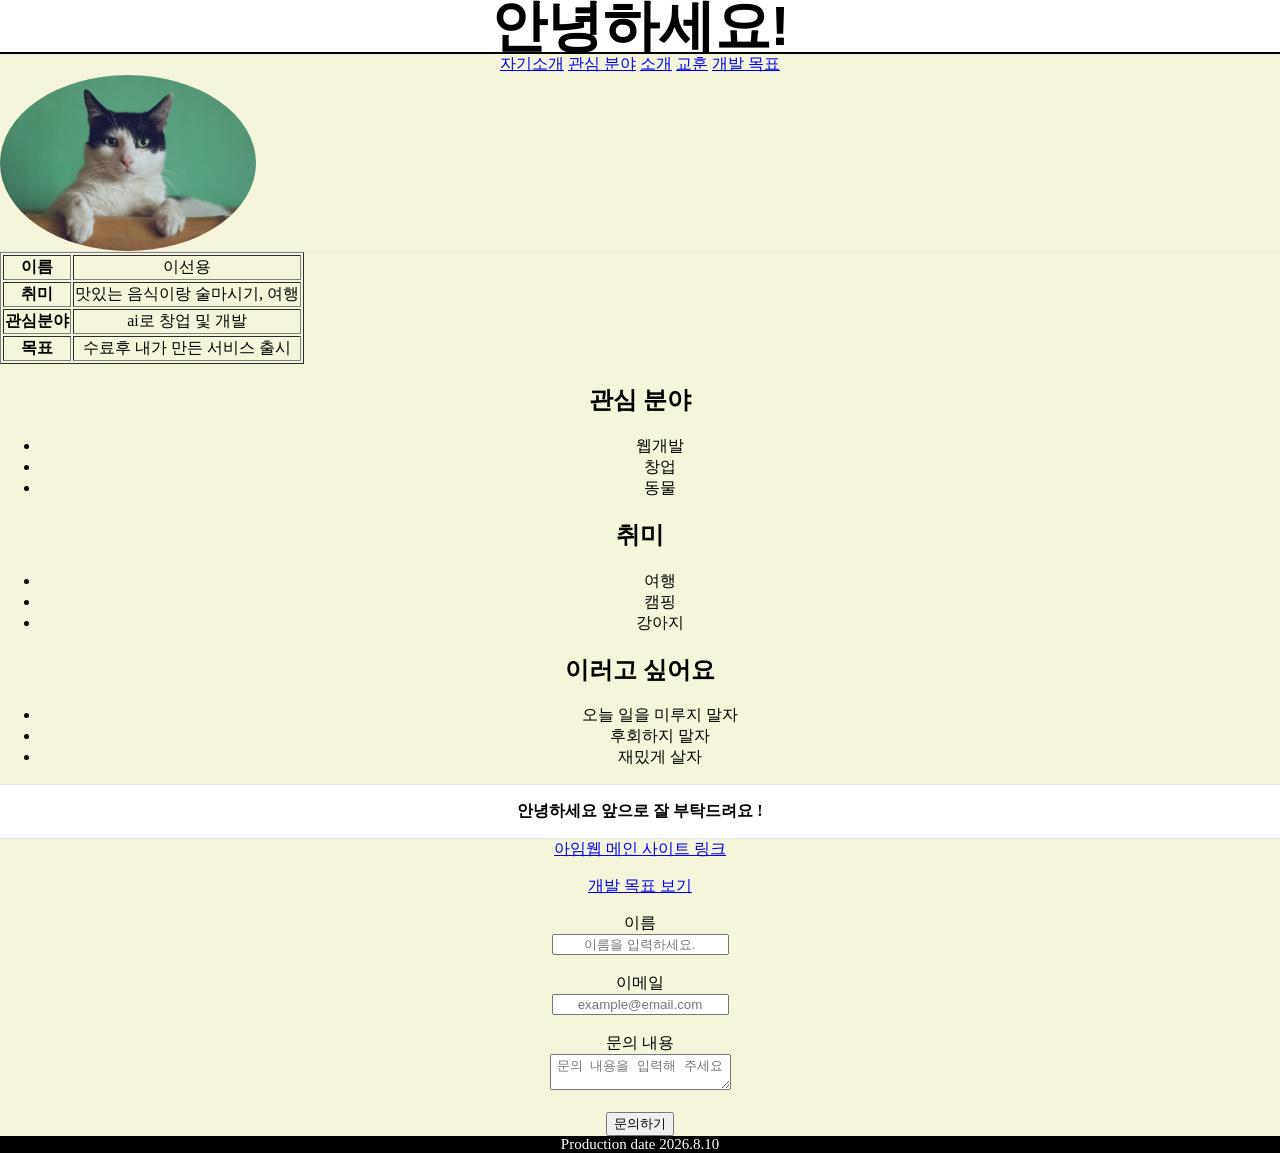
<file: index.html>
<!doctype html>
<html lang="ko">
  <head>
    <meta charset="UTF-8" />
    <meta name="viewport" content="width=device-width, initial-scale=1.0" />
    <title>내 첫 번째 페이지</title>
    <link rel="stylesheet" href="style.css" />
  </head>
  <body>
    <header>
      <div class="he">
        <div class="text">
          <div class="card">
            <h1>안녕하세요!</h1>
          </div>
        </div>
      </div>

      <nav>
        <div class="hover">
          <a href="#intro">자기소개</a>
          <a href="#interests">관심 분야</a>
          <a href="#about">소개</a>
          <a href="#lessons">교훈</a>
          <a href="./goal.html">개발 목표</a>
        </div>
      </nav>
    </header>
    <main>
      <article id="intro">
        <div class="backup">
          <img src="./images/profile.jpg" alt="프로필 이미지" />
        </div>
      </article>

      <section>
        <hr />
        <article>
          <table border="1">
            <tr>
              <th>이름</th>

              <td>이선용</td>
            </tr>
            <tr>
              <th>취미</th>
              <td>맛있는 음식이랑 술마시기, 여행</td>
            </tr>
            <tr>
              <th>관심분야</th>
              <td>ai로 창업 및 개발</td>
            </tr>
            <tr>
              <th>목표</th>
              <td>수료후 내가 만든 서비스 출시</td>
            </tr>
          </table>
          <section id="interests">
            <h2>관심 분야</h2>
            <ul>
              <li>웹개발</li>
              <li>창업</li>
              <li>동물</li>
            </ul>
          </section>
          <section id="about">
            <h2>취미</h2>
            <ul>
              <li>여행</li>
              <li>캠핑</li>
              <li>강아지</li>
            </ul>
          </section>
          <section id="lessons">
            <h2>이러고 싶어요</h2>
            <ul>
              <li>오늘 일을 미루지 말자</li>
              <li>후회하지 말자</li>
              <li>재밌게 살자</li>
            </ul>
          </section>
          <hr />

          <div class="card">
            <strong> 안녕하세요 앞으로 잘 부탁드려요 ! </strong>
          </div>
        </article>
      </section>
    </main>
    <hr />

    <a href="https://imweb.me" target="_blank">아임웹 메인 사이트 링크</a>
    <p><a href="./goal.html">개발 목표 보기</a></p>
    <form>
      <div>
        <label for="name">이름</label>
        <br />
        <input id="name" type="text" placeholder="이름을 입력하세요." />
      </div>

      <br />

      <div>
        <label for="email">이메일</label>
        <br />

        <input id="email" type="email" placeholder="example@email.com" />
      </div>

      <br />

      <div>
        <label for="message">문의 내용</label>

        <br />

        <textarea
          id="message"
          placeholder="문의 내용을 입력해 주세요"
        ></textarea>
      </div>

      <br />

      <button type="submit">문의하기</button>
    </form>

    <div class="back">
      <footer class="foot">Production date 2026.8.10</footer>
    </div>
  </body>
</html>
</file>
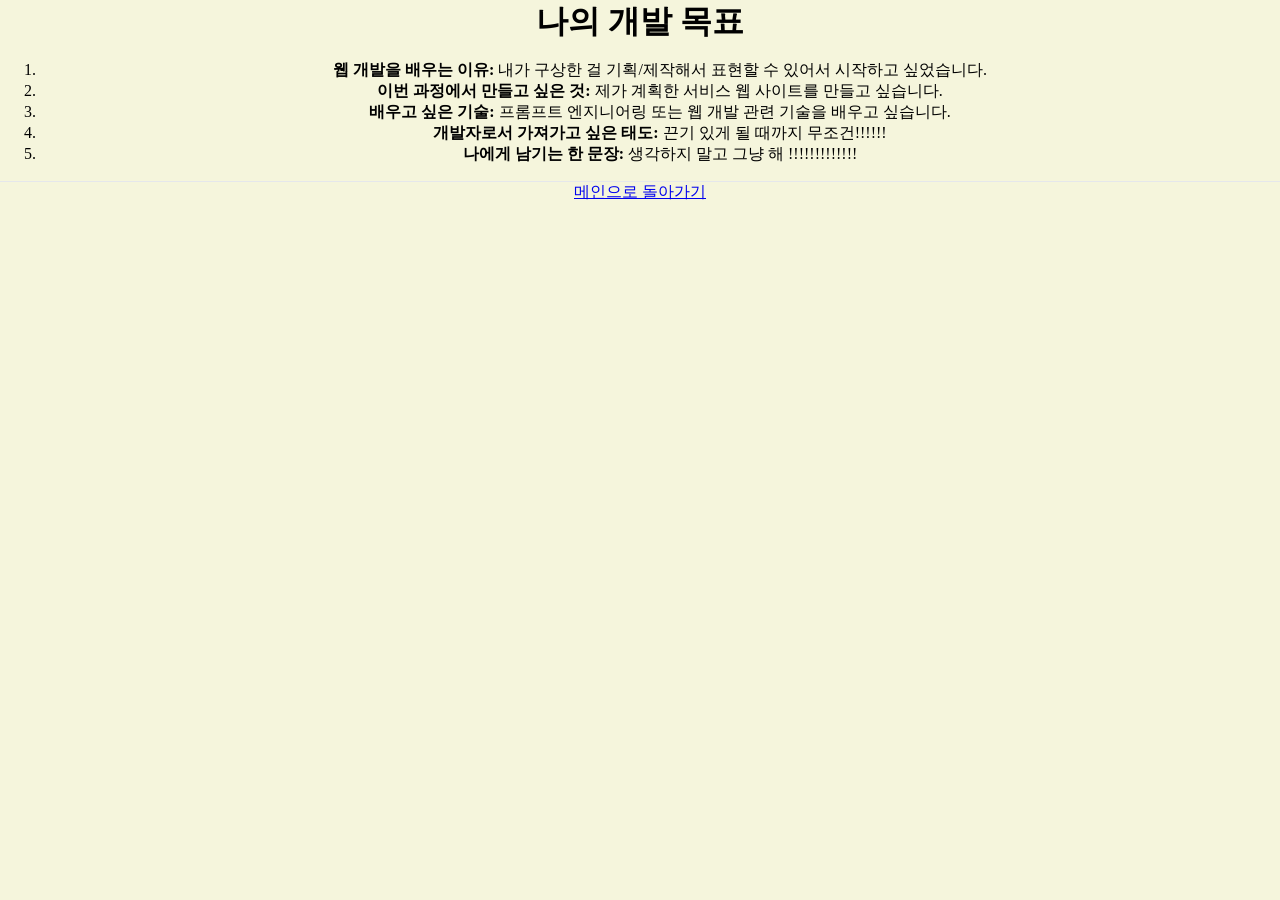
<file: goal.html>
<!doctype html>
<html lang="ko">
  <head>
    <meta charset="UTF-8" />
    <meta name="viewport" content="width=device-width, initial-scale=1.0" />
    <title>나의 개발 목표</title>
    <link rel="stylesheet" href="./style.css" />
  </head>
  <body>
    <h1>나의 개발 목표</h1>

    <ol>
      <li>
        <strong>웹 개발을 배우는 이유:</strong> 내가 구상한 걸 기획/제작해서
        표현할 수 있어서 시작하고 싶었습니다.
      </li>
      <li>
        <strong>이번 과정에서 만들고 싶은 것:</strong> 제가 계획한 서비스 웹
        사이트를 만들고 싶습니다.
      </li>
      <li>
        <strong>배우고 싶은 기술:</strong> 프롬프트 엔지니어링 또는 웹 개발 관련
        기술을 배우고 싶습니다.
      </li>
      <li>
        <strong>개발자로서 가져가고 싶은 태도:</strong> 끈기 있게 될 때까지
        무조건!!!!!!
      </li>
      <li>
        <strong>나에게 남기는 한 문장:</strong> 생각하지 말고 그냥 해
        !!!!!!!!!!!!!
      </li>
    </ol>

    <hr />

    <a href="./index.html">메인으로 돌아가기</a>
  </body>
</html>
</file>
<file: style.css>
hr {
  margin: 0;
  border: 0;
  border-top: 1px solid #e5e7eb;
}
h1 {
  margin: 0%;
}
* {
  text-align: center;
}
.he {
  border-bottom: 2px solid#000;
}
.card {
  background-color: #ffffff;
  padding: 16px;
}
.text {
  font-size: 28px;
  line-height: 20px;
  text-align: center;
  font-family: "Segoe UI", Tahoma, Geneva, Verdana, sans-serif;
}

h1 {
  color: rgb(0, 0, 0);
}

body {
  margin: 0;
  background-color: beige;
}

.back {
  background-color: black;
}

.foot {
  color: rgb(255, 255, 255);
  font-size: 15px;
  text-align: center;
}

a:hover {
  background-color: #00bfff;
  color: #ffffff;
}

.backup img {
  width: 20%;
  height: 20%;
  border-radius: 100%;
  object-fit: cover;
  display: block;
}
</file>
